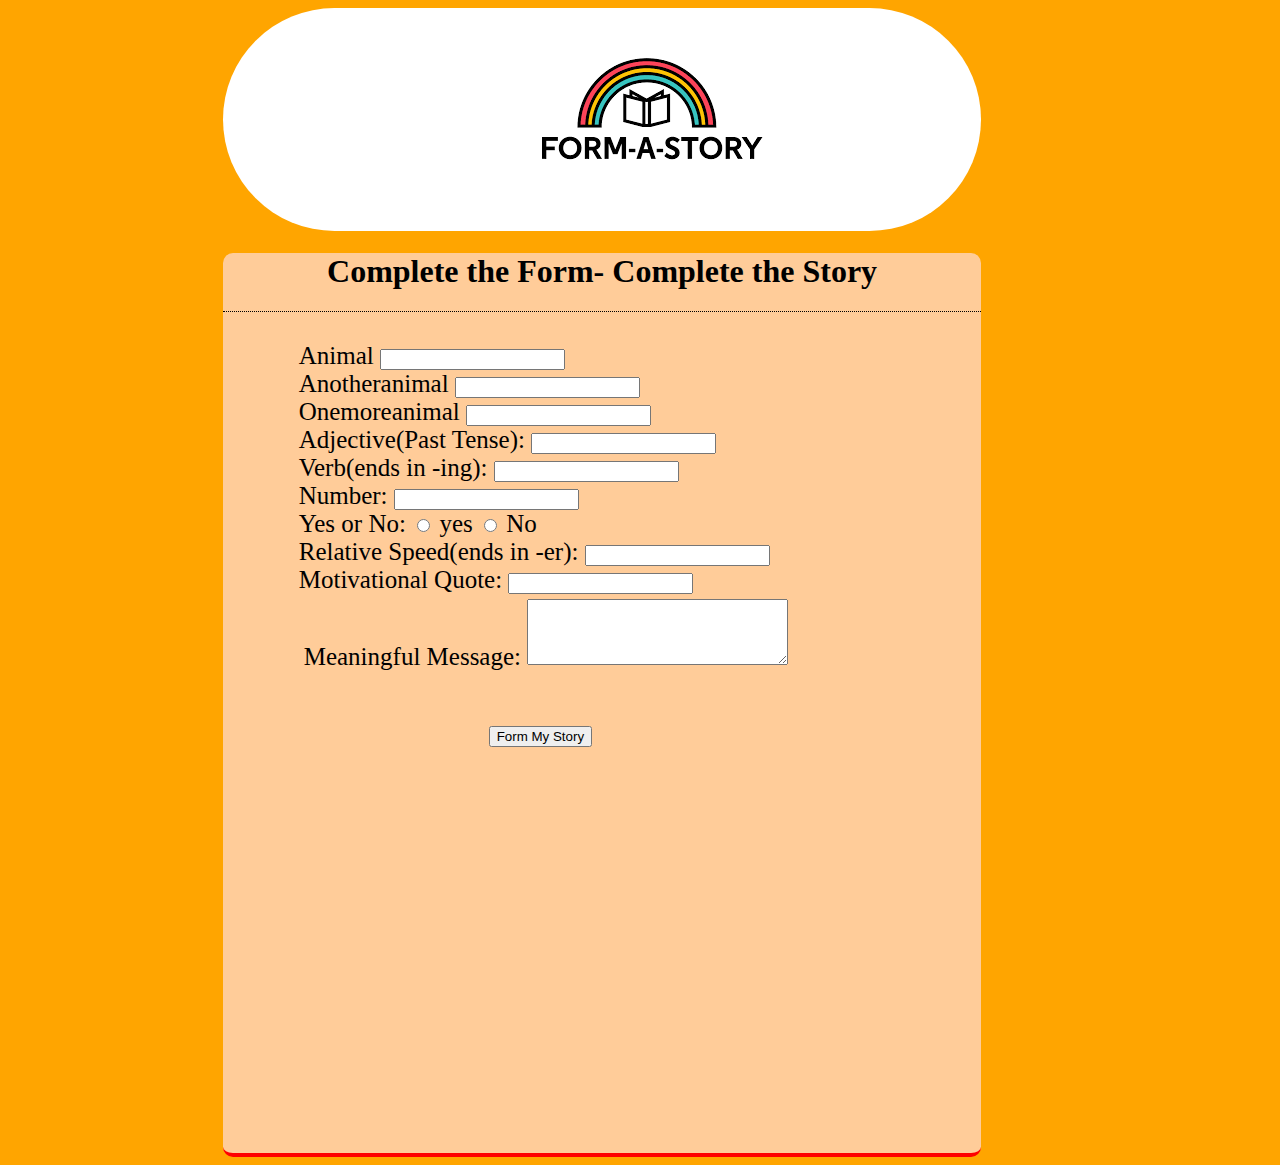
<file: index.html>
<!DOCTYPE html>
<html>
<head>
	<title> story structure</title>
	  <link rel="stylesheet" type="text/css" href="story.css">
</head>
<body>
	<div>

		
		<div class="picture1">
			

			<img src="download.png">
		</div>

		<div  >
			<div class="text1">
        
        </div>
		 <form action="formedstory.html" method="GET" name="registration" class="register">

				<div class="heading">
            <h1>Complete the Form- Complete the Story</h1>
        </div>
                <div class="textbox" style="padding-top: 30px;">
				<div>
					<label for="Animal"> Animal</label>
					<input type="text" id="animal" />
				</div>
				<div>

				<label for ="Anotheranimal">Anotheranimal</label>
				<input type="text" id="anotheranimal"/>
				</div>

				<div>
				<label for="Onemoreanimal">Onemoreanimal</label>
				<input type="text" id="onemoreanimal"/>
				</div>

				<div>
					<label for="adjective">Adjective(Past Tense):</label>
                    <input type="text" id="adjective" />
				</div>

				<div>
					<label for="Verb">Verb(ends in -ing):</label>
                    <input type="text" id="verb" />
				</div>
				<div>
				     <label for="number">Number:</label>
                    <input type="number" id="num" />
                </div>
                <div>
                	<label for="yes" >Yes or No:</label>

					  <input type="radio" id="yes " name="yesno" >
					  <label for="yesno"> yes</label>
					  <input type="radio" id="yes" name="yesno" >
					  <label for="yesno"> No</label><br/>
				</div>
				<div>
                    <label for="relative speed">Relative Speed(ends in -er):</label>
                    <input type="text" id="spd" />
                </div>
                <div>
                    <label for="Motivational Quote">Motivational Quote:</label>
                    <input type="text" id="quote" />
                </div>
                <div  style="padding: 5px;">
                    <label for="meaningful message" >Meaningful Message:</label>
                    <textarea rows="4" cols="30" id="msz"></textarea>
                </div>

                <input name="submit" type="submit" class="button" value="Form My Story" onclick="passvalue()" />

            </div>





			</form>


			




		</div>
	</div>





</body>
<script src="formed.js" >
	
</script>
</html>
</file>
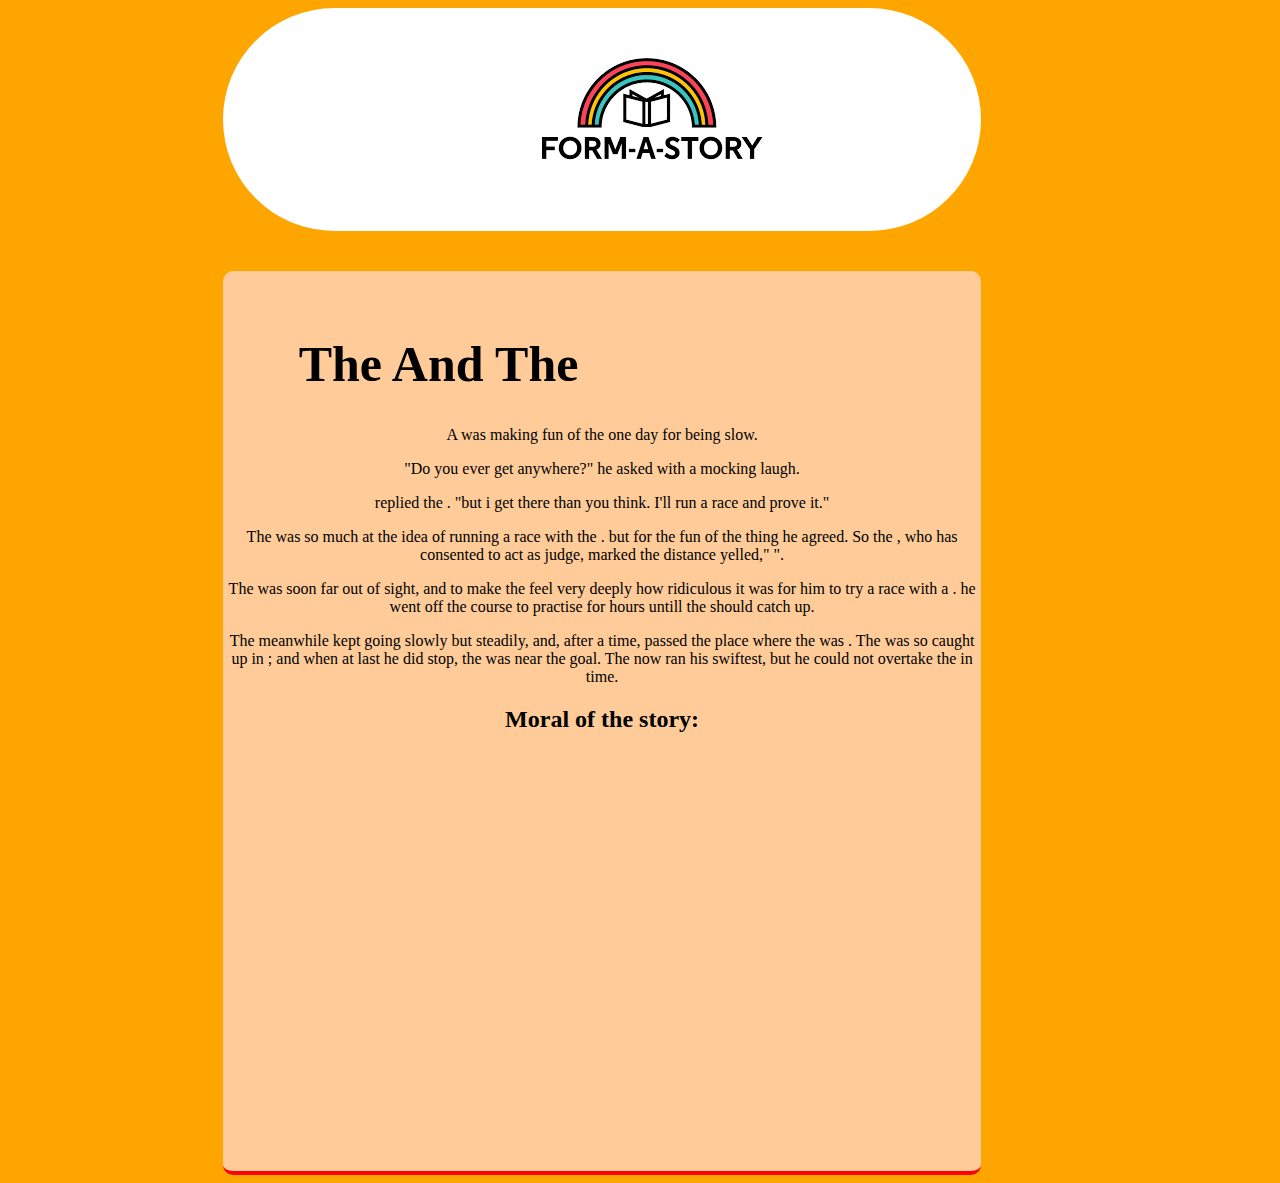
<file: formedstory.html>
<!DOCTYPE html>
<html>
<head>
	<title> story structure</title>
	  <link rel="stylesheet" type="text/css" href="story.css">
</head>
<body onload="passer()">
	<div>

		
		<div class="picture1">
			

			<img src="download.png">
		</div>

		<div  >
			<div class="text1" style="padding-top: 40px;">
				<form>

				<div class="textbox" style="padding-top: 30px;">

					      <h1>The <u class="one">null</u> And The <u class="two">null</u></h1>
        </div>
        <div class="story" style="text-align: center;">
            <p>
                A <u class="one"><b>null</b></u> was making fun of the <u class="two"><b>null</b></u> one day for being slow.
            </p>

            <p>
                "Do you ever get anywhere?" he asked with a mocking laugh.
            </p>

            <p>
                <u><b id="yess">null</b></u> replied the <u class="two"><b>null</b></u>. "but i get there <u><b id="rel">null</b></u> than you think. I'll run a race and prove it."
            </p>

            <p>
                The <u class="one"><b>null</b></u> was so much <u><b id="adj">null</b></u> at the idea of running a race with the <u class="two"><b>null</b></u>. but for the fun of the thing he agreed. So the <u><b id="three">null</b></u>, who has
                consented to act as judge, marked the distance yelled,"
                <u><b id="quots">null</b></u>".
            </p>
            <p>
                The <u class="one"><b>null</b></u> was soon far out of sight, and to make the <u class="two"><b>null</b></u> feel very deeply how ridiculous it was for him to try a race with a <u class="one"><b>null</b></u>. he went off the course to practise
                <u class="veerb"><b>null</b></u> for <u><b id="number">null</b></u> hours untill the <u class="two"><b>null</b></u> should catch up.
            </p>
            <p>
                The <u class="two"><b>null</b></u> meanwhile kept going slowly but steadily, and, after a time, passed the place where the <u class="one"><b>null</b></u> was <u class="veerb"><b>null</b></u>. The <u class="one"><b>null</b></u> was so caught
                up in <u class="veerb"><b>null</b></u>; and when at last he did stop, the <u class="two"><b>null</b></u> was near the goal. The <u class="one"><b>null</b></u> now ran his swiftest, but he could not overtake the <u class="two"><b>null</b></u>                in time.
            </p>
            <h2>Moral of the story:</h2>
            <p id="message"><i>"This is a meaningfull message."</i></p>
        </div>
    </div>
        
        </div>


    </div>
    </form>
</div>
<script src="formed.js"></script>
</body>
</html>
</file>
<file: story.css>
.heading{
	border-bottom:1px dotted black;

	text-align: center;
}

.button{
	color:black;
	text-align: center;
	margin-left: 190px;
	margin-top:50px; 
}


form{
border-radius: 20px; 
background-color: #FFCC99;
border-radius:10px 10px 10px 10px;
width:60%;
height:900px;
margin-left: 17%;
border-bottom:4px solid red;
}



body{
	background-color: orange;

}


.picture1{
	background-color: white;width:60%;margin-left: 17%;height:40%; border-radius:150px 150px 150px 150px
}


img{
	padding: 2%; border-radius: 250px 250px 250px 250px; margin-left: 37%;
}



.textbox{
	margin-left: 10%;

	font-size: 25px;
}
</file>
